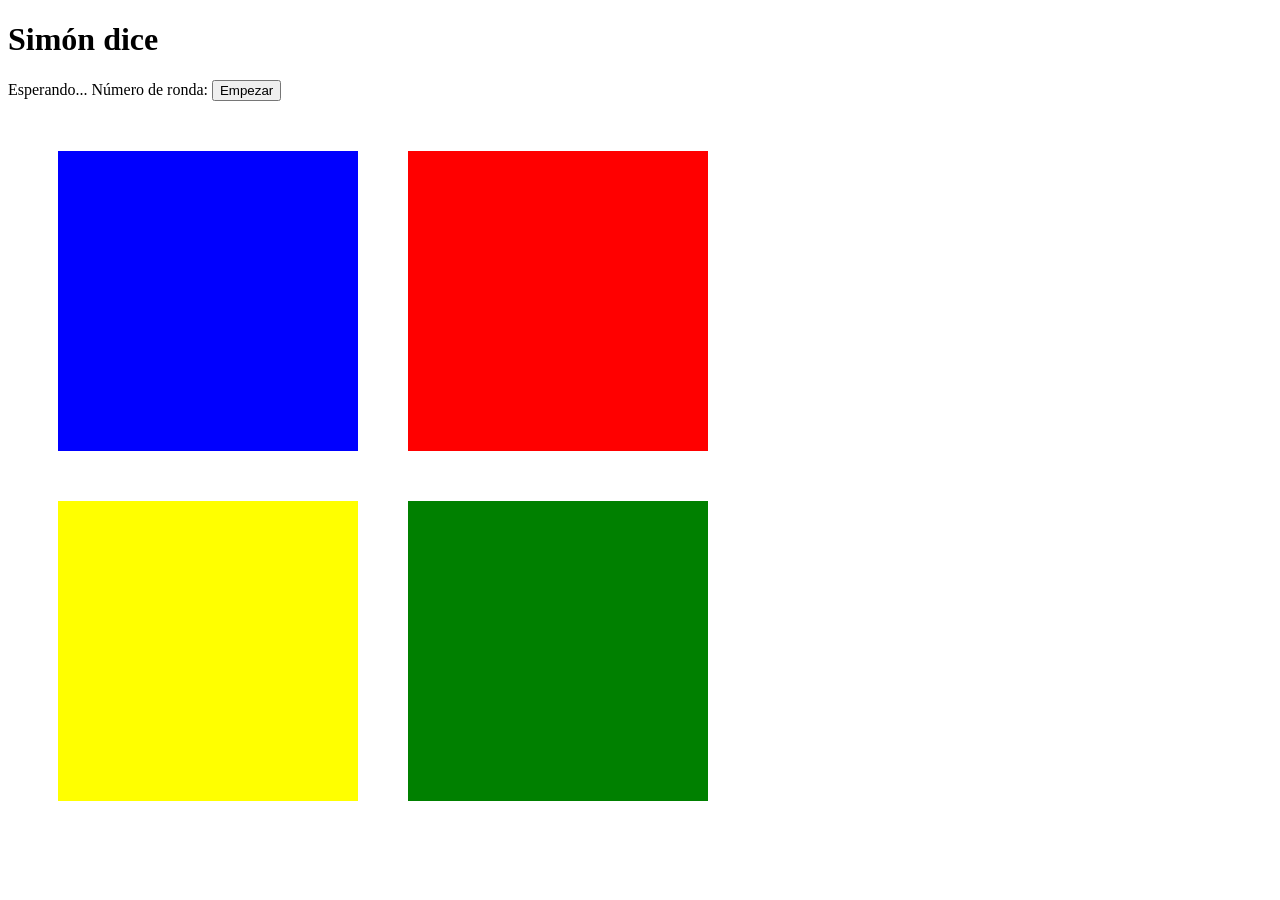
<file: simon-dice/index.html>
<!DOCTYPE html>
<html>
<head>
    <meta charset="UTF-8" />
        <meta name="keywords" content="juego, simón, colores">
    <meta name="description" content="juego de simón dice">
    <meta name="viewport" content="width=device-width, initial-scale=1.0">
    <title>simon-dice</title>
    <link rel="stylesheet" href="styles.css"> 
    
</head>
<body>
   <header>
<h1> Simón dice </h1>
<label name="turno">Esperando...</label>
<label name="ronda">Número de ronda: </label>
<button type="button">Empezar</button>
   </header>
   
   <div id="contenedor">
<button type="button" class="cuadrado" id="cuadrado-1"></button>
<button type="button" class="cuadrado" id="cuadrado-2"></button>
<button type="button" class="cuadrado" id="cuadrado-3"></button>
<button type="button" class="cuadrado" id="cuadrado-4"></button>
   </div>
   <footer>

   </footer>
</body>
</html>
</file>
<file: simon-dice/styles.css>
.cuadrado {
width: 300px;
height: 300px;
border: none;
position: absolute;
}
#contenedor{
  width: 750px;
height: 750px;
border: none;
position: relative;  
}
#cuadrado-1 {
 background-color: red;
 top: 50px;
 right: 50px;
}

#cuadrado-2{
 background-color: #0000ff;
 top: 50px;
 right: 400px;
}
#cuadrado-3 {
 background-color: green;
 top: 400px;
 right: 50px;
}
#cuadrado-4 {
 background-color: yellow;
 top: 400px;
 right: 400px;
}
</file>
